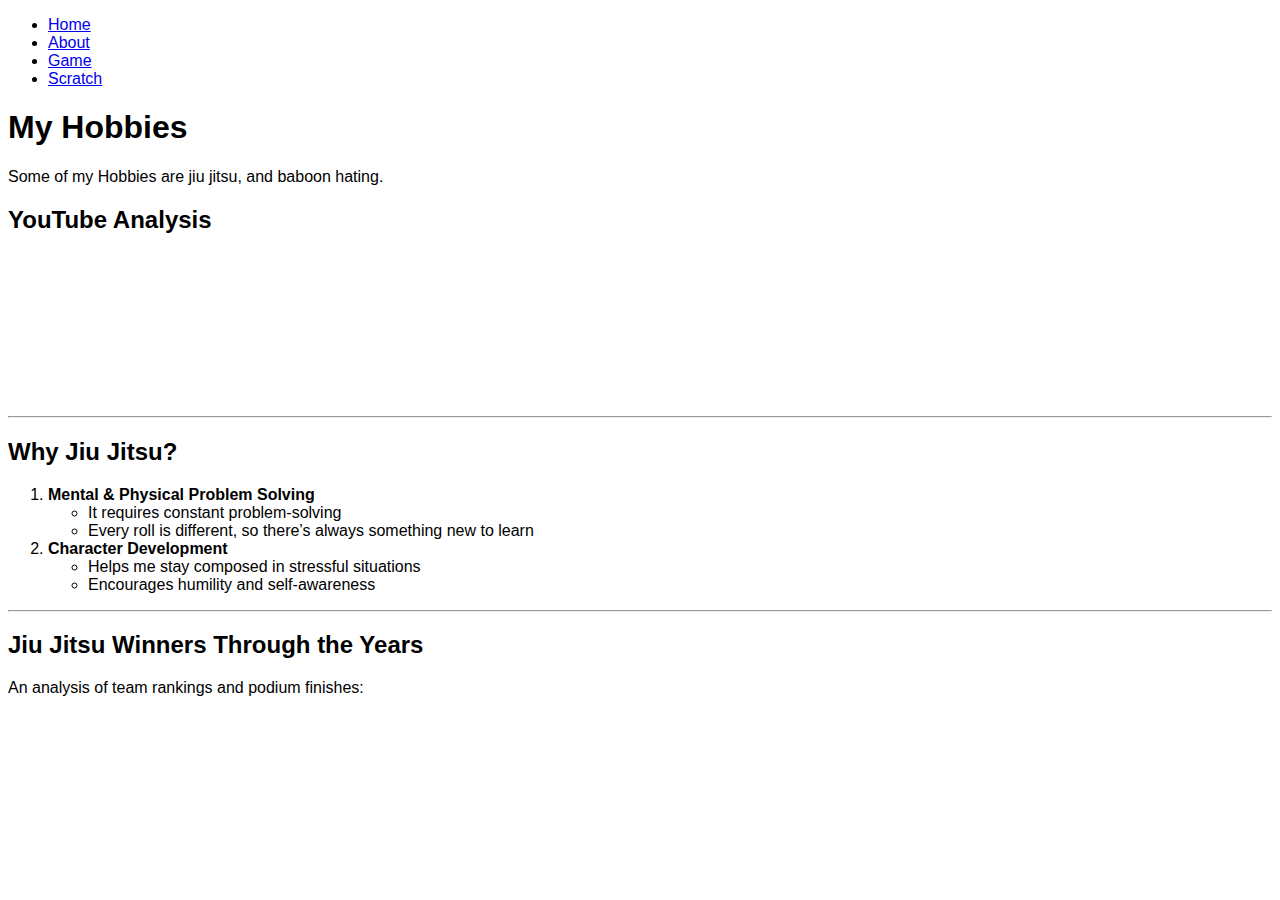
<file: scratch.html>
<!DOCTYPE html>
<html lang="en">
<head>
    <meta charset="UTF-8">
    <meta name="viewport" content="width=device-width, initial-scale=1.0">
    <title>Jiu Jitsu & Hobbies</title>
    <link rel="stylesheet" href="css/mystyles.css">
</head>
<body>

    <nav>
        <ul class="navbar-nav ms-auto py-4 py-lg-0">
            <li class="nav-item"><a class="nav-link px-lg-3 py-3 py-lg-4" href="index.html">Home</a></li>
            <li class="nav-item"><a class="nav-link px-lg-3 py-3 py-lg-4" href="about.html">About</a></li>
            <li class="nav-item"><a class="nav-link px-lg-3 py-3 py-lg-4" href="post.html">Game</a></li>
            <li class="nav-item"><a class="nav-link px-lg-3 py-3 py-lg-4" href="scratch.html">Scratch</a></li>
        </ul>
    </nav>

    <header>
        <h1>My Hobbies</h1>
        <p>Some of my Hobbies are jiu jitsu, and baboon hating.</p>
    </header>

    <div class="main-card">
        <h2>YouTube Analysis</h2>
        <div class="video-container">
            <iframe src="https://www.youtube.com/embed/jxsFNc_ha-0?si=Bz7IXPLmYmITj8M0" title="YouTube video player" frameborder="0" allow="accelerometer; autoplay; clipboard-write; encrypted-media; gyroscope; picture-in-picture; web-share" referrerpolicy="strict-origin-when-cross-origin" allowfullscreen></iframe>
        </div>
        
        <hr> 
        
        <h2>Why Jiu Jitsu?</h2>
        <ol>
            <li>
                <strong>Mental & Physical Problem Solving</strong>
                <ul>
                    <li>It requires constant problem-solving</li>
                    <li>Every roll is different, so there’s always something new to learn</li>
                </ul>
            </li>
            <li>
                <strong>Character Development</strong>
                <ul>
                    <li>Helps me stay composed in stressful situations</li>
                    <li>Encourages humility and self-awareness</li>
                </ul>
            </li>
        </ol>

        <hr>

        <h2>Jiu Jitsu Winners Through the Years</h2>
        <p>An analysis of team rankings and podium finishes:</p>
        
        <div class="data-viz">
            <div class='tableauPlaceholder' id='viz1765220280335' style='position: relative'>
                <noscript>
                    <a href='#'><img alt='Podium ' src='https:&#47;&#47;public.tableau.com&#47;static&#47;images&#47;IB&#47;IBJJFWorldChampionshipsAnAnalysisofTeamRankings&#47;Podium&#47;1_rss.png' style='border: none' /></a>
                </noscript>
                <object class='tableauViz' style='display:none;'>
                    <param name='host_url' value='https%3A%2F%2Fpublic.tableau.com%2F' /> 
                    <param name='embed_code_version' value='3' /> 
                    <param name='site_root' value='' />
                    <param name='name' value='IBJJFWorldChampionshipsAnAnalysisofTeamRankings&#47;Podium' />
                    <param name='tabs' value='no' />
                    <param name='toolbar' value='yes' />
                    <param name='static_image' value='https:&#47;&#47;public.tableau.com&#47;static&#47;images&#47;IB&#47;IBJJFWorldChampionshipsAnAnalysisofTeamRankings&#47;Podium&#47;1.png' /> 
                    <param name='animate_transition' value='yes' />
                    <param name='display_static_image' value='yes' />
                    <param name='display_spinner' value='yes' />
                    <param name='display_overlay' value='yes' />
                    <param name='display_count' value='yes' />
                    <param name='language' value='en-US' />
                </object>
            </div>                
        </div>

        <script type='text/javascript'>                    
            var divElement = document.getElementById('viz1765220280335');                    
            var vizElement = divElement.getElementsByTagName('object')[0];                    
            if ( divElement.offsetWidth > 800 ) { vizElement.style.width='100%';vizElement.style.height='1200px';} 
            else if ( divElement.offsetWidth > 500 ) { vizElement.style.width='100%';vizElement.style.height='1200px';} 
            else { vizElement.style.width='100%';vizElement.style.height='2000px';}                     
            var scriptElement = document.createElement('script');                    
            scriptElement.src = 'https://public.tableau.com/javascripts/api/viz_v1.js';                    
            vizElement.parentNode.insertBefore(scriptElement, vizElement);                
        </script>
    </div>

</body>
</html>
</file>
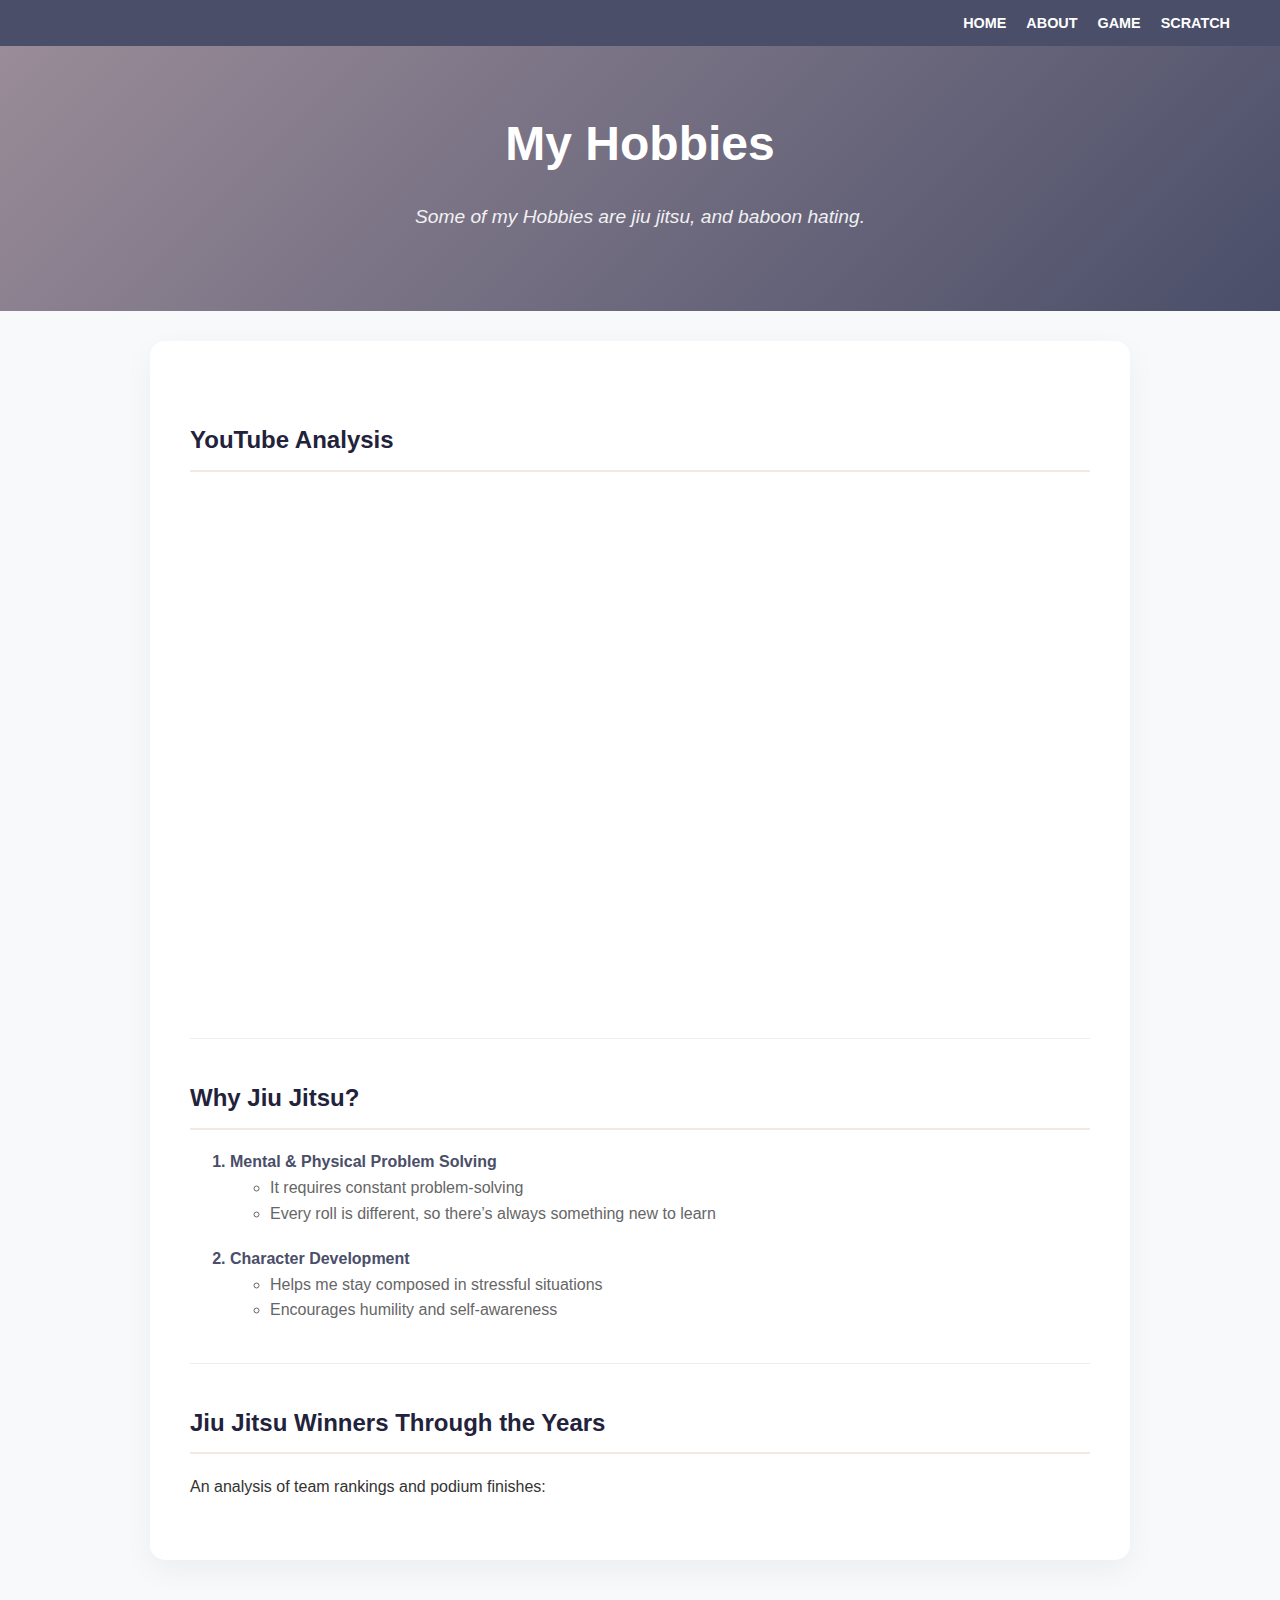
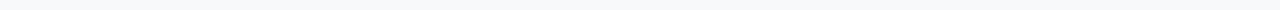
<file: startbootstrap-clean-blog-gh-pages/scratch.html>
<!DOCTYPE html>
<html lang="en">
<head>
    <meta charset="UTF-8">
    <meta name="viewport" content="width=device-width, initial-scale=1.0">
    <title>Jiu Jitsu & Hobbies</title>
    <link rel="stylesheet" href="css/mystyles.css">
</head>
<body>

    <nav>
        <ul class="navbar-nav ms-auto py-4 py-lg-0">
            <li class="nav-item"><a class="nav-link px-lg-3 py-3 py-lg-4" href="index.html">Home</a></li>
            <li class="nav-item"><a class="nav-link px-lg-3 py-3 py-lg-4" href="about.html">About</a></li>
            <li class="nav-item"><a class="nav-link px-lg-3 py-3 py-lg-4" href="post.html">Game</a></li>
            <li class="nav-item"><a class="nav-link px-lg-3 py-3 py-lg-4" href="scratch.html">Scratch</a></li>
        </ul>
    </nav>

    <header>
        <h1>My Hobbies</h1>
        <p>Some of my Hobbies are jiu jitsu, and baboon hating.</p>
    </header>

    <div class="main-card">
        <h2>YouTube Analysis</h2>
        <div class="video-container">
            <iframe src="https://www.youtube.com/embed/jxsFNc_ha-0?si=Bz7IXPLmYmITj8M0" title="YouTube video player" frameborder="0" allow="accelerometer; autoplay; clipboard-write; encrypted-media; gyroscope; picture-in-picture; web-share" referrerpolicy="strict-origin-when-cross-origin" allowfullscreen></iframe>
        </div>
        
        <hr> 
        
        <h2>Why Jiu Jitsu?</h2>
        <ol>
            <li>
                <strong>Mental & Physical Problem Solving</strong>
                <ul>
                    <li>It requires constant problem-solving</li>
                    <li>Every roll is different, so there’s always something new to learn</li>
                </ul>
            </li>
            <li>
                <strong>Character Development</strong>
                <ul>
                    <li>Helps me stay composed in stressful situations</li>
                    <li>Encourages humility and self-awareness</li>
                </ul>
            </li>
        </ol>

        <hr>

        <h2>Jiu Jitsu Winners Through the Years</h2>
        <p>An analysis of team rankings and podium finishes:</p>
        
        <div class="data-viz">
            <div class='tableauPlaceholder' id='viz1765220280335' style='position: relative'>
                <noscript>
                    <a href='#'><img alt='Podium ' src='https:&#47;&#47;public.tableau.com&#47;static&#47;images&#47;IB&#47;IBJJFWorldChampionshipsAnAnalysisofTeamRankings&#47;Podium&#47;1_rss.png' style='border: none' /></a>
                </noscript>
                <object class='tableauViz' style='display:none;'>
                    <param name='host_url' value='https%3A%2F%2Fpublic.tableau.com%2F' /> 
                    <param name='embed_code_version' value='3' /> 
                    <param name='site_root' value='' />
                    <param name='name' value='IBJJFWorldChampionshipsAnAnalysisofTeamRankings&#47;Podium' />
                    <param name='tabs' value='no' />
                    <param name='toolbar' value='yes' />
                    <param name='static_image' value='https:&#47;&#47;public.tableau.com&#47;static&#47;images&#47;IB&#47;IBJJFWorldChampionshipsAnAnalysisofTeamRankings&#47;Podium&#47;1.png' /> 
                    <param name='animate_transition' value='yes' />
                    <param name='display_static_image' value='yes' />
                    <param name='display_spinner' value='yes' />
                    <param name='display_overlay' value='yes' />
                    <param name='display_count' value='yes' />
                    <param name='language' value='en-US' />
                </object>
            </div>                
        </div>

        <script type='text/javascript'>                    
            var divElement = document.getElementById('viz1765220280335');                    
            var vizElement = divElement.getElementsByTagName('object')[0];                    
            if ( divElement.offsetWidth > 800 ) { vizElement.style.width='100%';vizElement.style.height='1200px';} 
            else if ( divElement.offsetWidth > 500 ) { vizElement.style.width='100%';vizElement.style.height='1200px';} 
            else { vizElement.style.width='100%';vizElement.style.height='2000px';}                     
            var scriptElement = document.createElement('script');                    
            scriptElement.src = 'https://public.tableau.com/javascripts/api/viz_v1.js';                    
            vizElement.parentNode.insertBefore(scriptElement, vizElement);                
        </script>
    </div>

</body>
</html>
</file>
<file: css/mystyles.css>
body{
    font-family: 'Comic Sans MS', cursive, sans-serif;
}
h1, h2, h3, h4, h5, h6, p{
     font-family: 'Comic Sans MS', cursive, sans-serif;
}
a{
     font-family: 'Comic Sans MS', cursive, sans-serif;
}
</file>
<file: startbootstrap-clean-blog-gh-pages/css/mystyles.css>
/* General Page Styling */
body {
    font-family: 'Segoe UI', Tahoma, Geneva, Verdana, sans-serif;
    background-color: #f8f9fa; /* Light grey background */
    color: #333;
    margin: 0;
    padding: 0;
    line-height: 1.6;
}

/* Navigation Bar */
nav {
    background-color: #4a4e69; /* Deep dusty purple */
    padding: 10px 0;
    box-shadow: 0 2px 5px rgba(0,0,0,0.1);
}

.navbar-nav {
    list-style: none;
    display: flex;
    justify-content: flex-end; /* Pushes links to the right */
    margin: 0;
    padding: 0 50px;
}

.nav-item {
    margin-left: 20px;
}

.nav-link {
    text-decoration: none;
    color: #ffffff;
    font-weight: 600;
    text-transform: uppercase;
    font-size: 0.9rem;
    transition: color 0.3s ease;
}

.nav-link:hover {
    color: #9a8c98; /* Lighter lavender on hover */
}

/* Header Section */
header {
    background: linear-gradient(135deg, #9a8c98 0%, #4a4e69 100%);
    color: white;
    text-align: center;
    padding: 60px 20px;
    margin-bottom: 30px;
}

header h1 {
    font-size: 3rem;
    margin: 0;
}

header p {
    font-style: italic;
    font-size: 1.2rem;
    opacity: 0.9;
}

/* Main Content Card */
.main-card {
    max-width: 900px;
    margin: 0 auto 50px auto;
    background: white;
    padding: 40px;
    border-radius: 15px;
    box-shadow: 0 10px 30px rgba(0,0,0,0.05);
}

h2 {
    color: #22223b;
    border-bottom: 2px solid #f2e9e4;
    padding-bottom: 10px;
    margin-top: 40px;
}

/* Video Styling */
.video-container {
    position: relative;
    padding-bottom: 56.25%; /* 16:9 Aspect Ratio */
    height: 0;
    overflow: hidden;
    border-radius: 10px;
    margin-top: 20px;
}

.video-container iframe {
    position: absolute;
    top: 0;
    left: 0;
    width: 100%;
    height: 100%;
}

/* List Styling */
ol > li {
    font-weight: bold;
    margin-bottom: 20px;
    color: #4a4e69;
}

ul {
    font-weight: normal;
    color: #666;
}

hr {
    border: 0;
    height: 1px;
    background: #eee;
    margin: 40px 0;
}

/* Data Viz container */
.data-viz {
    margin-top: 20px;
    border-radius: 10px;
    overflow: hidden;
}
</file>
